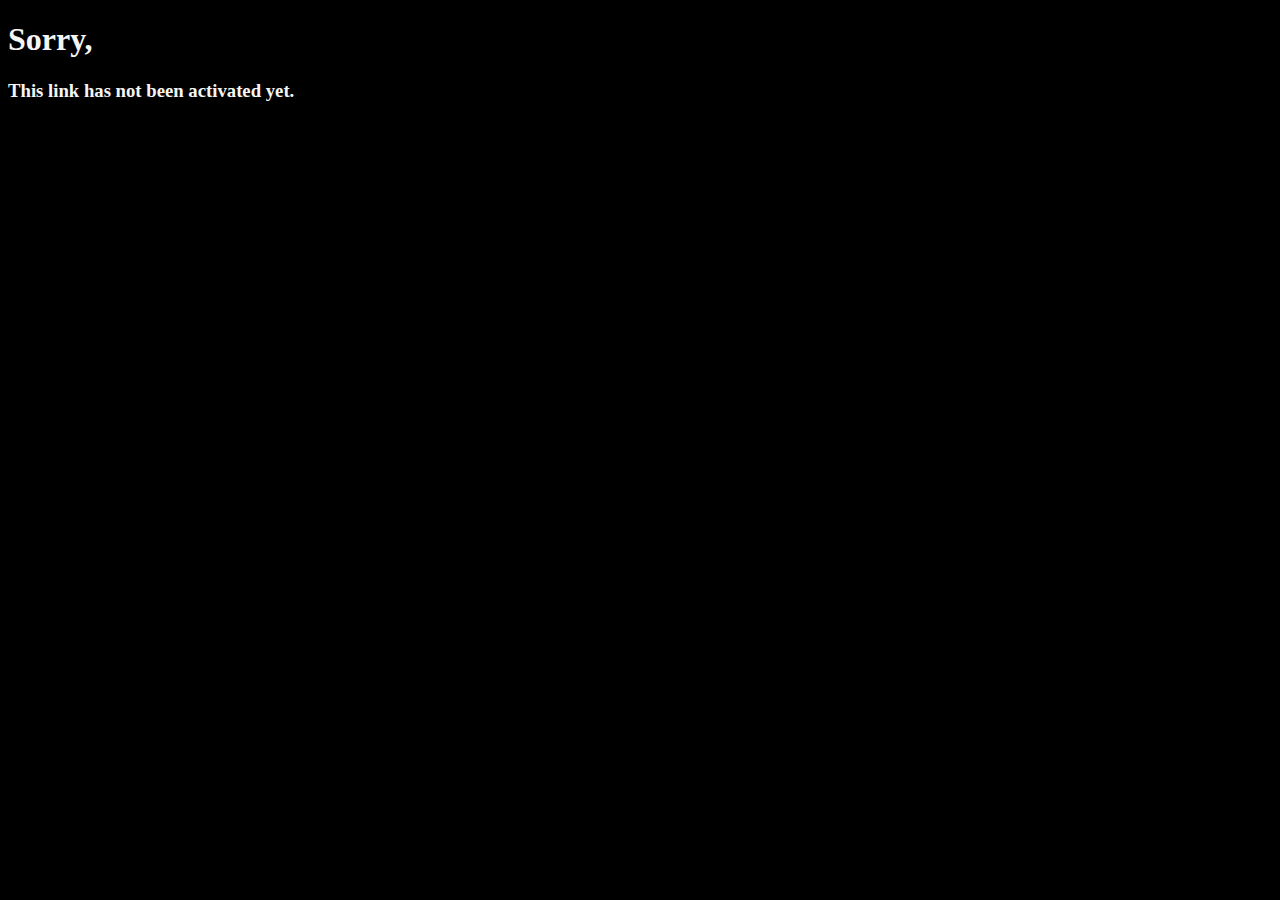
<file: gamemodes_not_released_yet.html>
<!DOCTYPE html>
<html lang="en">
<head>
    <meta charset="UTF-8">
    <meta name="viewport" content="width=device-width, initial-scale=1.0">
    <title>Error: 503</title>
    <link rel="icon" type="image/x-icon" href="assets/Sad_Face_Black_BKD_Light_.ico">
    <body style="background-color:black;">

</head>
<body>
   <!-- <h1> Error; 503 :(</h1> -->
     <span style="color:whitesmoke"><h1> Sorry,</h1> </span>
     <span style="color:whitesmoke"> <h3> This link has not been activated yet. </h3> </span>
     <!--<span style="color:whitesmoke"> <h3> Gamemodes have not been released to Github yet </h3> </span>-->

    <!-- <span style="color:whitesmoke"> <h2> Error;--> <!--<span style=backround-color: blue;>--><!--</span> 503 :(</h2> </span>-->
     <span style="color:whitesmoke"> </span>
</body>
</html>
</file>
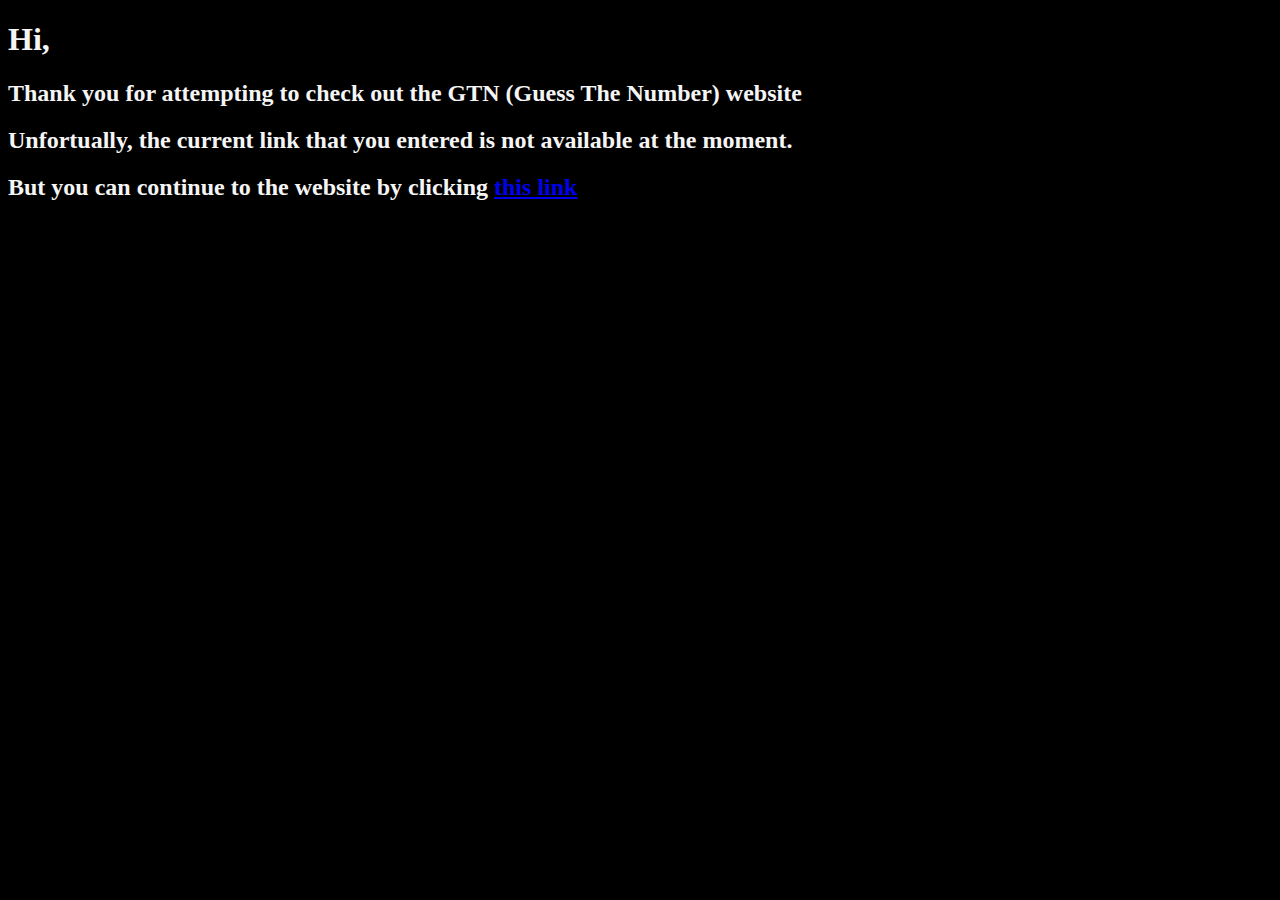
<file: OG-link.html>
<!DOCTYPE html>
<html lang="en">
<head>
    <meta charset="UTF-8">
    <meta name="viewport" content="width=device-width, initial-scale=1.0">
    <title>Apprection and Redirect </title>
    <body style="background-color:black;"></body>
     <!-- Cloudflare Web Analytics --><script defer src='https://static.cloudflareinsights.com/beacon.min.js' data-cf-beacon='{"token": "da6706e0fa6f4eae86c7c9493f718bb6"}'></script><!-- End Cloudflare Web Analytics -->
</head>
<body>

     <span style="color:whitesmoke"><h1> Hi,</h1></span>
      <span style="color:whitesmoke"> <h2> Thank you for attempting to check out the GTN (Guess The Number) website </h2></span>
       <span style="color:whitesmoke"> <h2> Unfortually, the current link that you entered is not available at the moment. </h2></span>
        <span style="color:whitesmoke"> <h2> But you can continue to the website by clicking <a href="index.html"> this link</span></a>



</body>
</html>
</file>
